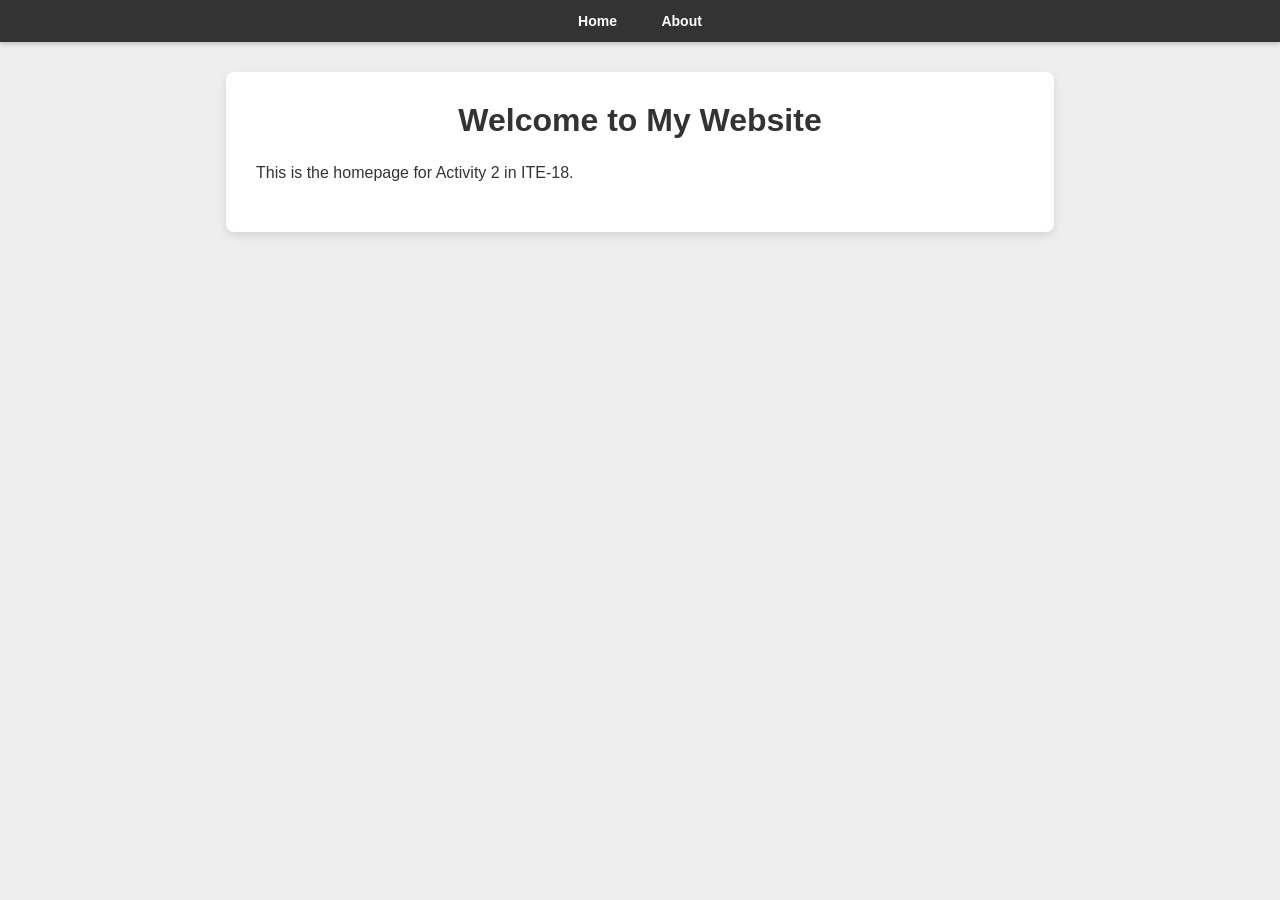
<file: index.html>
<!DOCTYPE html>
<html lang="en">
<head>
    <meta charset="UTF-8" />
    <meta name="viewport" content="width=device-width, initial-scale=1.0" />
    <title>Home Page</title>
    <link rel="stylesheet" href="style.css" />
</head>
<body>

    <!-- Navigation Bar -->
    <nav>
        <a href="index.html">Home</a>
        <a href="about.html">About</a>
    </nav>

    <!-- Main Content -->
    <div class="content">
        <h1>Welcome to My Website</h1>
        <p>This is the homepage for Activity 2 in ITE-18.</p>
    </div>

</body>
</html>
</file>
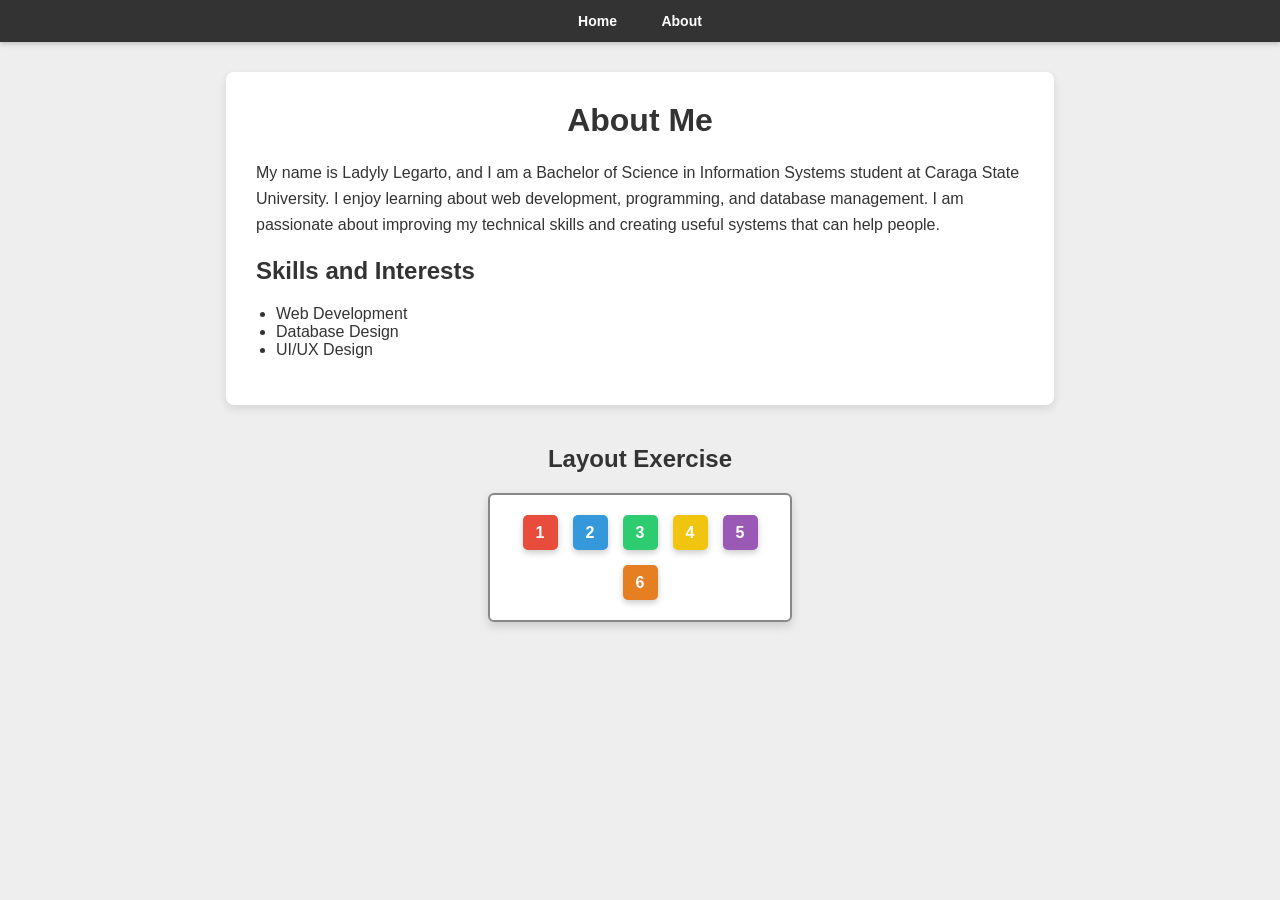
<file: about.html>
<!DOCTYPE html>
<html lang="en">
<head>
    <meta charset="UTF-8" />
    <meta name="viewport" content="width=device-width, initial-scale=1.0" />
    <title>About Me</title>
    <link rel="stylesheet" href="style.css" />
</head>
<body>

    <!-- Navigation Bar -->
    <nav>
        <a href="index.html">Home</a>
        <a href="about.html">About</a>
    </nav>

    <!-- About Me Section -->
    <div class="content">
        <h1>About Me</h1>
        <p>
            My name is Ladyly Legarto, and I am a Bachelor of Science in Information Systems student
            at Caraga State University. I enjoy learning about web development, programming, and
            database management. I am passionate about improving my technical skills and creating
            useful systems that can help people.
        </p>

        <h2>Skills and Interests</h2>
        <ul>
            <li>Web Development</li>
            <li>Database Design</li>
            <li>UI/UX Design</li>
        </ul>
    </div>

    <!-- Layout Exercise -->
    <section class="layout-section">
        <h2>Layout Exercise</h2>

        <div class="container">
            <div class="box box1">1</div>
            <div class="box box2">2</div>
            <div class="box box3">3</div>
            <div class="box box4">4</div>
            <div class="box box5">5</div>
            <div class="box box6">6</div>
        </div>
    </section>

</body>
</html>
</file>
<file: style.css>
/* General Page Styling */
body {
  font-family: Arial, sans-serif;
  background-color: #eeeeee;
  margin: 0;
  padding: 0;
  color: #333;
}

/* Navigation Bar */
nav {
  background-color: #333;
  padding: 12px 0;
  text-align: center;
  box-shadow: 0 2px 5px rgba(0, 0, 0, 0.2);
}

nav a {
  color: white;
  text-decoration: none;
  margin: 0 20px;
  font-size: 14px;
  font-weight: bold;
}

nav a:hover {
  color: #ffd700;
}

/* Main Content Card */
.content {
  width: 60%;
  margin: 30px auto;
  background-color: white;
  padding: 30px;
  border-radius: 8px;
  box-shadow: 0 4px 10px rgba(0, 0, 0, 0.1);
}

.content h1 {
  text-align: center;
  margin-top: 0;
}

.content p {
  line-height: 1.6;
}

.content ul {
  padding-left: 20px;
}

/* Layout Exercise Section */
.layout-section {
  text-align: center;
  margin: 40px 0;
}

.layout-section h2 {
  margin-bottom: 20px;
  color: #333;
}

/* Container for Boxes */
.container {
  width: 260px;
  margin: 0 auto;
  padding: 20px;
  background-color: white;
  border: 2px solid #888;
  border-radius: 6px;
  box-shadow: 0 4px 10px rgba(0, 0, 0, 0.15);

  /* Flexbox Layout */
  display: flex;
  flex-wrap: wrap;
  justify-content: center;
  gap: 15px;
}

/* Box Styling */
.box {
  width: 35px;
  height: 35px;
  color: white;
  font-weight: bold;
  border-radius: 5px;
  display: flex;
  align-items: center;
  justify-content: center;
  box-shadow: 0 3px 6px rgba(0, 0, 0, 0.2);
  transition: transform 0.3s ease;
}

/* Hover Effect */
.box:hover {
  transform: scale(1.1);
}

/* Individual Box Colors */
.box1 {
  background-color: #e74c3c; /* Red */
}

.box2 {
  background-color: #3498db; /* Blue */
}

.box3 {
  background-color: #2ecc71; /* Green */
}

.box4 {
  background-color: #f1c40f; /* Yellow */
}

.box5 {
  background-color: #9b59b6; /* Purple */
}

.box6 {
  background-color: #e67e22; /* Orange */
}
</file>
